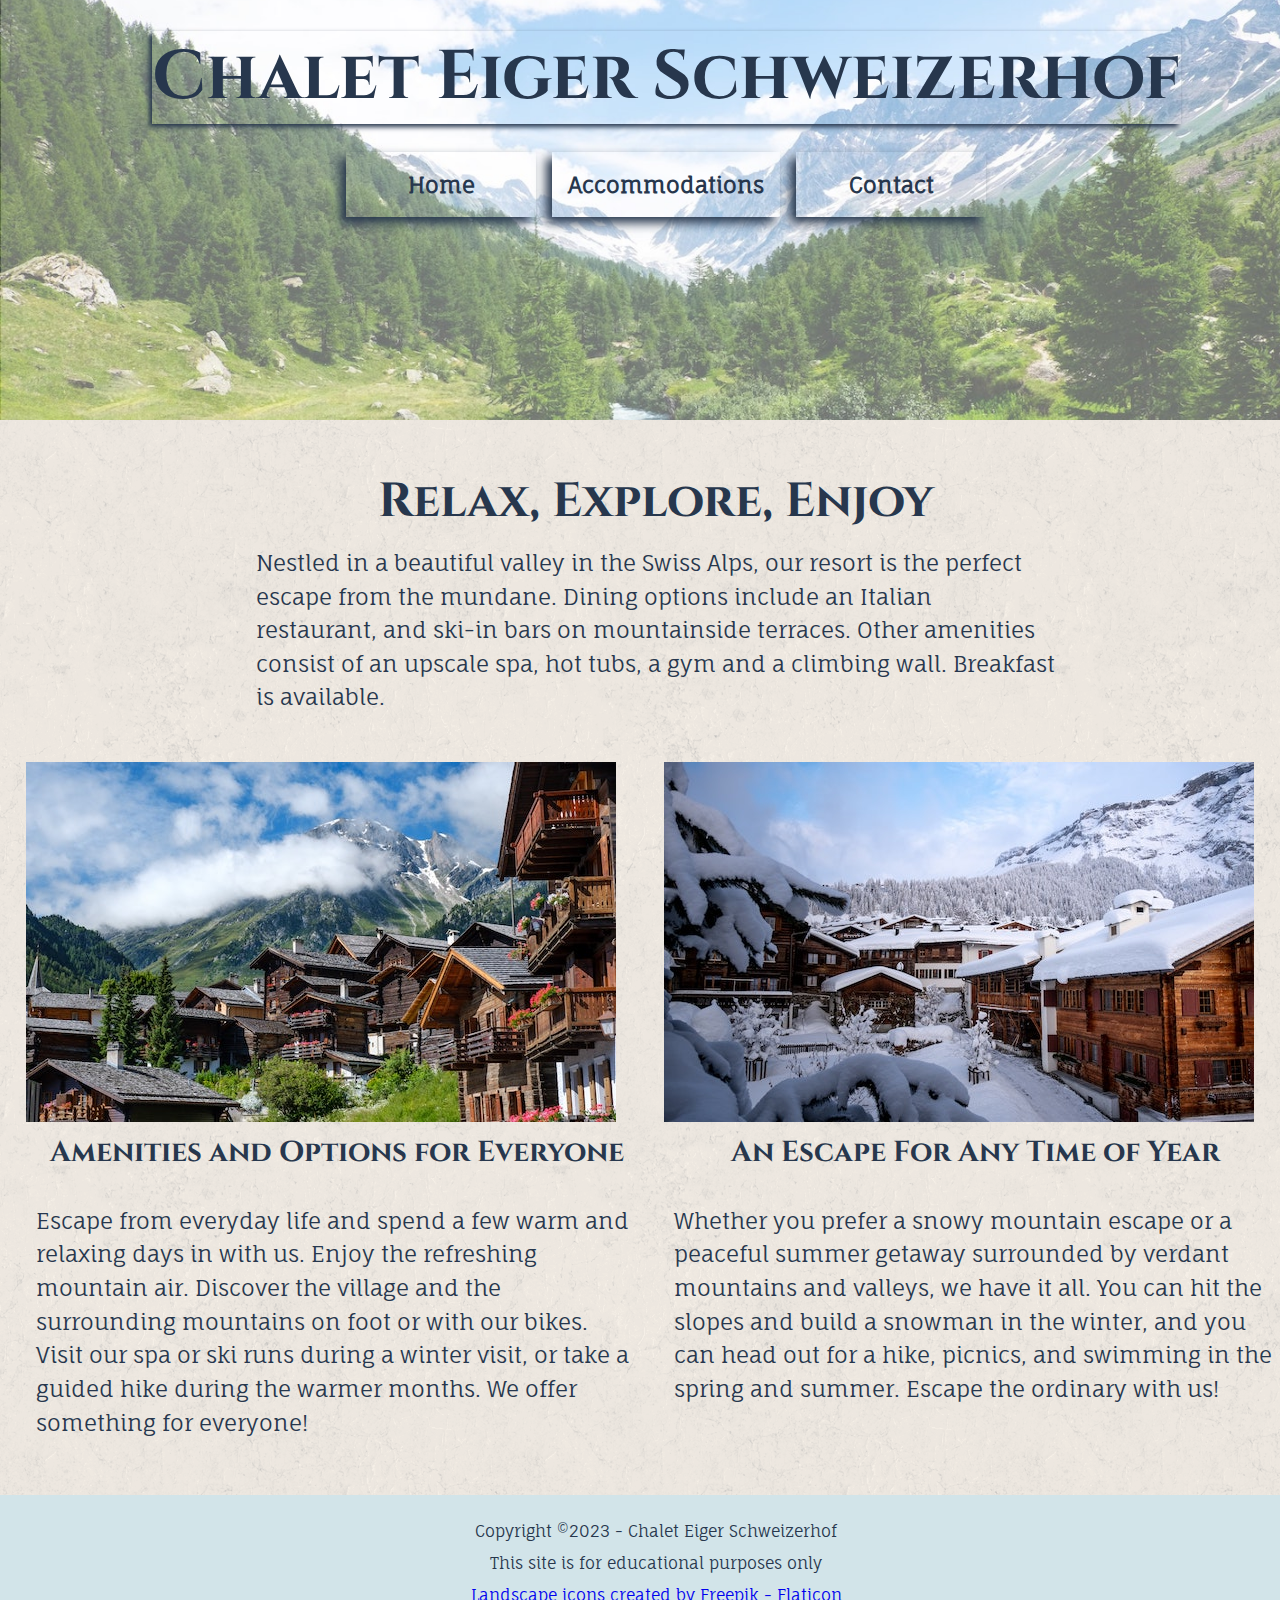
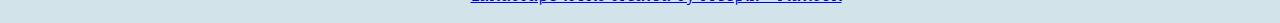
<file: final-GIT215-hosted/index.html>
<!DOCTYPE html>
<html lang="en">

<head>
    <meta charset="UTF-8">
    <meta name="viewport" content="width=device-width, initial-scale=1.0">
    <title>Chalet Eiger Schweizerhof</title>
    <meta name="author" content="Jennifer Pelzer">
    <meta name="description" content="Mockup Swiss Vacation Website">
    <!--Favicon-->
    <link rel="shortcut icon" href="images/favicon.ico" type="image/x-icon">
    <link rel="icon" href="images/favicon.ico" type="image/x-icon">

    <!--Google Fonts Links-->
    <link rel="preconnect" href="https://fonts.googleapis.com">
    <link rel="preconnect" href="https://fonts.gstatic.com" crossorigin>
    <link href="https://fonts.googleapis.com/css2?family=Cinzel&family=Fauna+One&display=swap" rel="stylesheet">

    <!--Links to Stylesheet -->
    <link rel="stylesheet" href="styles.css">

</head>

<body>
    <header class="hero-image">
        <div class="hero-text">
            <h1><a href="index.html">Chalet Eiger Schweizerhof</a></h1>
            <nav>
                <ul>
                    <li><a href="#">Home</a></li>
                    <li><a href="index.html">Accommodations</a></li>
                    <li><a href="contact.html">Contact</a></li>
                </ul>
            </nav>
        </div>
    </header>
    <main>
        <section id="intro">
            <h2>Relax, Explore, Enjoy</h2>
            <p> Nestled in a beautiful valley in the Swiss Alps, our resort is the perfect escape from the mundane.
                Dining
                options include an Italian restaurant, and ski-in bars on mountainside terraces. Other amenities consist
                of
                an upscale spa, hot tubs, a gym and a climbing wall. Breakfast is available.</p>
        </section>
        <div class="chalets">
            <section>
                <img src="images/swiss-chalet.jpg"
                    alt="Houses in Swiss alps  in the high mountains on mountainside in summer with flowering red geranium boxes"
                    width="590" height="360">
                <h3>Amenities and Options for Everyone</h3>
                <p> Escape from everyday life and spend a few warm and relaxing days in with us. Enjoy the refreshing
                    mountain air. Discover the village and the surrounding mountains on foot or with our bikes. Visit
                    our
                    spa or ski runs during a winter visit, or take a guided hike during the warmer months. We offer
                    something for everyone!</p>
            </section>

            <section>
                <img src="images/snowy-chalet.jpg"
                    alt="snow covered houses and mountainside with pine trees in valley in Swiss Alps" width="590"
                    height="360">
                <h3>An Escape For Any Time of Year</h3>
                <p> Whether you prefer a snowy mountain escape or a peaceful summer getaway surrounded by verdant
                    mountains
                    and valleys, we have it all. You can hit the slopes and build a snowman in the winter, and you can
                    head
                    out for a hike, picnics, and swimming in the spring and summer. Escape the ordinary with us!</p>
            </section>
        </div>
    </main>
    <footer>
        <p>Copyright ©2023 - Chalet Eiger Schweizerhof</p>
        <p> This site is for educational purposes only</p>
        <a href="https://www.flaticon.com/free-icons/landscape" title="landscape icons">Landscape icons created by
            Freepik - Flaticon</a>
    </footer>
</body>

</html>
</file>
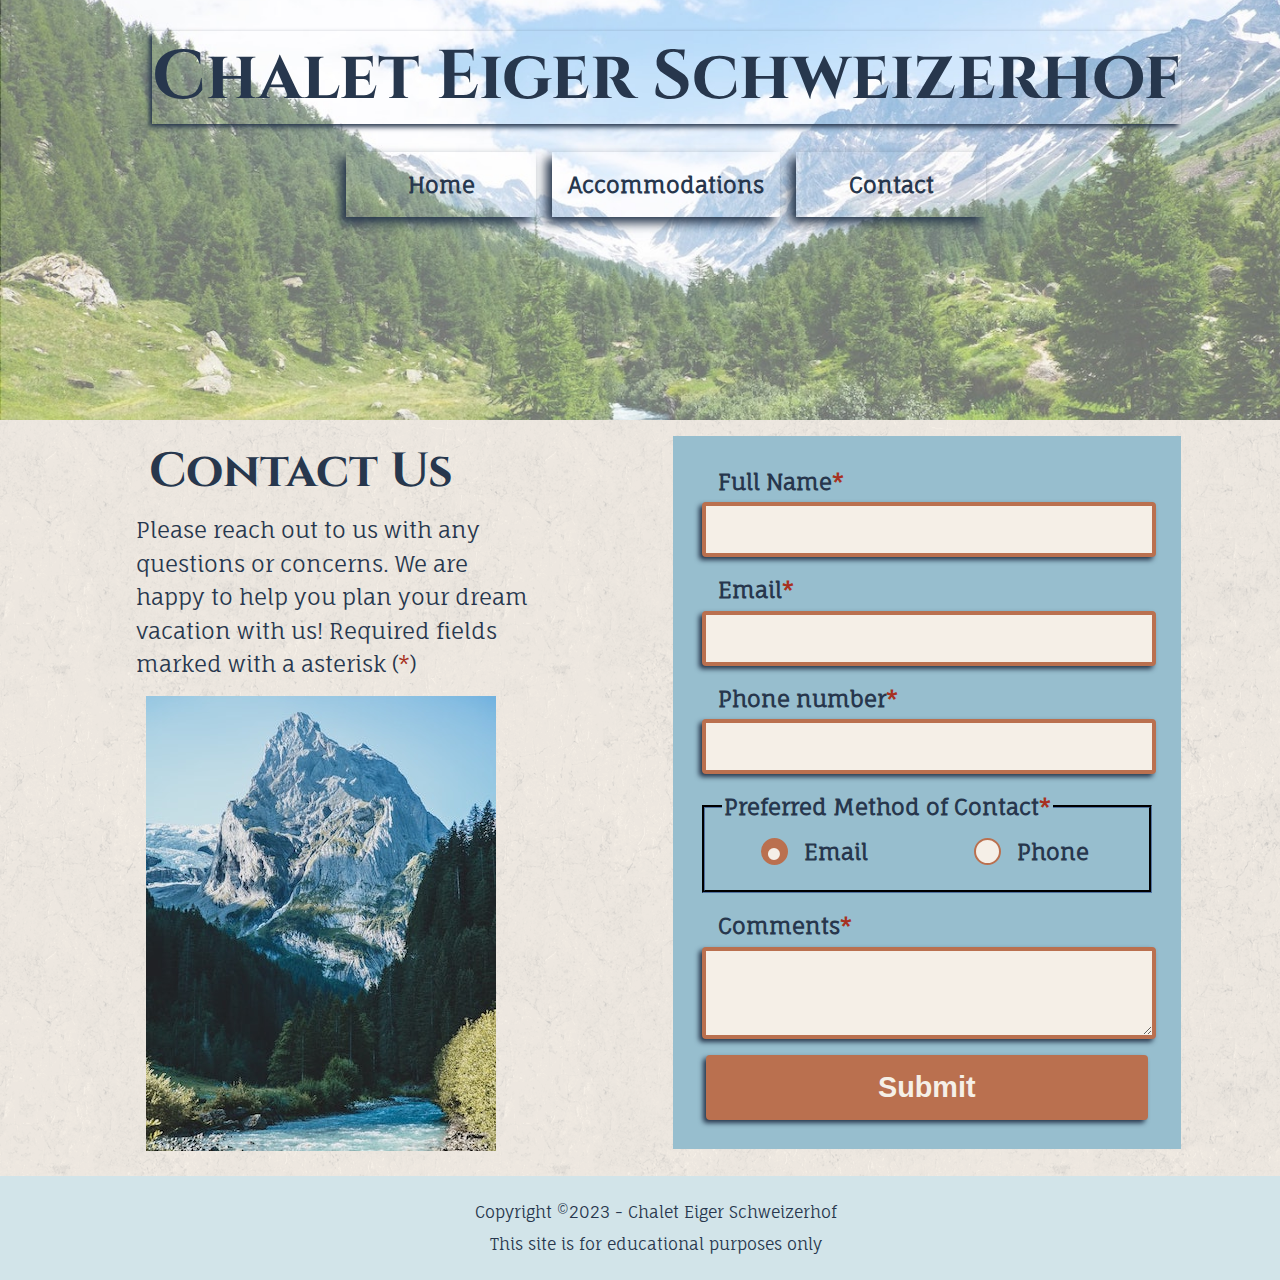
<file: final-GIT215-hosted/contact.html>
<!DOCTYPE html>
<html lang="en">

<head>
    <meta charset="UTF-8">
    <meta name="viewport" content="width=device-width, initial-scale=1.0">
    <title>Chalet Eiger Schweizerhof</title>
    <meta name="author" content="Jennifer Pelzer">
    <meta name="description" content="Mockup Swiss Vacation Website">

    <!--Favicon-->
    <link rel="shortcut icon" href="images/favicon.ico" type="image/x-icon">
    <link rel="icon" href="images/favicon.ico" type="image/x-icon">

    <!--Google Fonts Links-->
    <link rel="preconnect" href="https://fonts.googleapis.com">
    <link rel="preconnect" href="https://fonts.gstatic.com" crossorigin>
    <link href="https://fonts.googleapis.com/css2?family=Cinzel&family=Fauna+One&display=swap" rel="stylesheet">

    <!--Links to Stylesheet -->
    <link rel="stylesheet" href="styles.css">


</head>

<body>
    <header class="hero-image">
        <div class="hero-text">
            <h1><a href="index.html">Chalet Eiger Schweizerhof</a></h1>
            <nav>
                <ul>
                    <li><a href="index.html">Home</a></li>
                    <li><a href="index.html">Accommodations</a></li>
                    <li><a href="#">Contact</a></li>
                </ul>
            </nav>
        </div>
    </header>

    <main>

        <div class="cards">
            <section id="peaks">
                <h2>Contact Us</h2>
                <p> Please reach out to us with any questions or concerns. We are happy to help you plan your dream
                    vacation
                    with us!
                    Required fields marked with a asterisk (<span class="required">*</span>)</p>

                <img src="images/swiss-peak.jpg"
                    alt="high mountain with snow cover peak in summer rising above a mountain stream and pine tree forest"
                    width="350" height="455">
            </section>

            <div>
                <form action="https://wp.zybooks.com/form-viewer.php" method="POST" target="_blank">

                    <label for="my-name">Full Name<span class="required">*</span></label>
                    <input type="text" name="my-name" id="my-name" required>

                    <label for="my-email">Email<span class="required">*</span></label>
                    <input type="email" name="my-email" id="my-email" required>

                    <label for="my-phone">Phone number<span class="required">*</span></label>
                    <input type="tel" name="my-phone" id="my-phone" required>

                    <fieldset>
                        <legend>Preferred Method of Contact<span class="required">*</span></legend>
                        <input type="radio" name="contact-pref" id="pref-email" checked>
                        <label for="pref-email">Email</label>
                        <input type="radio" name="contact-pref" id="pref-phone">
                        <label for="pref-phone">Phone</label>
                    </fieldset>

                    <label for="my-comments">Comments<span class="required">*</span></label>
                    <textarea name="my-comments" id="my-comments"></textarea>

                    <input type="submit" name="my-submit" id="my-submit" value="Submit">
                </form>
            </div>
        </div>

    </main>
    <footer>
        <p>Copyright ©2023 - Chalet Eiger Schweizerhof</p>
        <p> This site is for educational purposes only</p>
    </footer>
</body>

</html>
</file>
<file: final-GIT215-hosted/styles.css>
/* OBFUSCATED BY CSSOBFUSCATOR.COM at 2023/10/06 13:25:34 */
body,html{margin-left:0;}body,html{margin-bottom:0;}[class~=chalets] h3{grid-column:1/-1;}html,body{margin-right:0;}:root{--white:#f5efe7;}body,html{margin-top:0;}html,body{padding-left:0;}body,html{padding-bottom:0;}body,html{padding-right:0;}html,body{padding-top:0;}html{border-left-width:0;}html{border-bottom-width:0;}:root{--tan:#ba704f;}html{border-right-width:0;}html{border-top-width:0;}html{border-left-style:none;}html{border-bottom-style:none;}html{border-right-style:none;}html{border-top-style:none;}html{border-left-color:currentColor;}html{border-bottom-color:currentColor;}html{border-right-color:currentColor;}html{border-top-color:currentColor;}[class~=chalets] h3{text-align:center;}html{border-image:none;}html{font-size:100%;}#intro{width:8.333333333in;}html{font:inherit;}html,body{vertical-align:baseline;}body{border-left-width:0;}body{border-bottom-width:0;}body{border-right-width:0;}body{border-top-width:0;}body{border-left-style:none;}body{border-bottom-style:none;}body{border-right-style:none;}[class~=chalets] p{align-items:center;}body{border-top-style:none;}body{border-left-color:currentColor;}input[type=radio]+label::before{content:" ";}body{border-bottom-color:currentColor;}body{border-right-color:currentColor;}body{border-top-color:currentColor;}body{border-image:none;}body{font-size:100%;}body{font:inherit;}div,span{margin-left:0;}:root{--gray-blue:#97bece;}div,span{margin-bottom:0;}span,div{margin-right:0;}div,span{margin-top:0;}span,div{padding-left:0;}span,div{padding-bottom:0;}div,span{padding-right:0;}div,span{padding-top:0;}div{border-left-width:0;}div{border-bottom-width:0;}div{border-right-width:0;}div{border-top-width:0;}div{border-left-style:none;}div{border-bottom-style:none;}div{border-right-style:none;}div{border-top-style:none;}div{border-left-color:currentColor;}div{border-bottom-color:currentColor;}div{border-right-color:currentColor;}div{border-top-color:currentColor;}div{border-image:none;}div{font-size:100%;}div{font:inherit;}div,span{vertical-align:baseline;}[class~=chalets] p{padding-left:.625pc;}span{border-left-width:0;}span{border-bottom-width:0;}span{border-right-width:0;}blockquote:before{content:"";}span{border-top-width:0;}span{border-left-style:none;}[class~=chalets] p{padding-bottom:.625pc;}[class~=chalets] p{padding-right:.625pc;}span{border-bottom-style:none;}span{border-right-style:none;}span{border-top-style:none;}span{border-left-color:currentColor;}span{border-bottom-color:currentColor;}span{border-right-color:currentColor;}span{border-top-color:currentColor;}span{border-image:none;}span{font-size:100%;}span{font:inherit;}object,applet{margin-left:0;}applet,object{margin-bottom:0;}object,applet{margin-right:0;}applet,object{margin-top:0;}object,applet{padding-left:0;}object,applet{padding-bottom:0;}:root{--green:#698625;}applet,object{padding-right:0;}object,applet{padding-top:0;}applet{border-left-width:0;}applet{border-bottom-width:0;}applet{border-right-width:0;}applet{border-top-width:0;}applet{border-left-style:none;}applet{border-bottom-style:none;}applet{border-right-style:none;}applet{border-top-style:none;}applet{border-left-color:currentColor;}applet{border-bottom-color:currentColor;}applet{border-right-color:currentColor;}applet{border-top-color:currentColor;}applet{border-image:none;}applet{font-size:100%;}applet{font:inherit;}object,applet{vertical-align:baseline;}blockquote:before{content:none;}[class~=chalets] p{padding-top:.625pc;}object{border-left-width:0;}object{border-bottom-width:0;}object{border-right-width:0;}object{border-top-width:0;}object{border-left-style:none;}[class~=chalets] p{margin-left:auto;}object{border-bottom-style:none;}#intro h2{text-align:center;}object{border-right-style:none;}object{border-top-style:none;}object{border-left-color:currentColor;}object{border-bottom-color:currentColor;}#peaks p{width:300pt;}object{border-right-color:currentColor;}object{border-top-color:currentColor;}object{border-image:none;}object{font-size:100%;}object{font:inherit;}:root{--blue:#d2e4e9;}h1,iframe{margin-left:0;}#peaks p{padding-left:.3125pc;}iframe,h1{margin-bottom:0;}h1,iframe{margin-right:0;}blockquote:after{content:"";}h1,iframe{margin-top:0;}iframe,h1{padding-left:0;}iframe,h1{padding-bottom:0;}h1,iframe{padding-right:0;}h1,iframe{padding-top:0;}iframe{border-left-width:0;}iframe{border-bottom-width:0;}iframe{border-right-width:0;}iframe{border-top-width:0;}iframe{border-left-style:none;}iframe{border-bottom-style:none;}iframe{border-right-style:none;}iframe{border-top-style:none;}blockquote:after{content:none;}iframe{border-left-color:currentColor;}iframe{border-bottom-color:currentColor;}iframe{border-right-color:currentColor;}iframe{border-top-color:currentColor;}iframe{border-image:none;}iframe{font-size:100%;}iframe{font:inherit;}h1,iframe{vertical-align:baseline;}q:before{content:"";}[class~=chalets] p{margin-bottom:15pt;}h1{border-left-width:0;}h1{border-bottom-width:0;}h1{border-right-width:0;}h1{border-top-width:0;}h1{border-left-style:none;}h1{border-bottom-style:none;}h1{border-right-style:none;}h1{border-top-style:none;}h1{border-left-color:currentColor;}h1{border-bottom-color:currentColor;}h1{border-right-color:currentColor;}h1{border-top-color:currentColor;}h1{border-image:none;}h1{font-size:100%;}h1{font:inherit;}h3,h2{margin-left:0;}h4,h3,h2,#intro{margin-bottom:0;}h2,h3{margin-right:0;}h2,h3{margin-top:0;}[class~=chalets] p{margin-right:auto;}h3,h2{padding-left:0;}h2,h3{padding-bottom:0;}h3,h2{padding-right:0;}h2,h3{padding-top:0;}h2{border-left-width:0;}h2{border-bottom-width:0;}h2{border-right-width:0;}h2{border-top-width:0;}h2{border-left-style:none;}#intro{margin-left:auto;}h2{border-bottom-style:none;}h2{border-right-style:none;}h2{border-top-style:none;}h2{border-left-color:currentColor;}h2{border-bottom-color:currentColor;}h2{border-right-color:currentColor;}h2{border-top-color:currentColor;}h2{border-image:none;}h2{font-size:100%;}input[type=radio]+label::before{font-size:2.75em;}h2{font:inherit;}h3,h2{vertical-align:baseline;}:root{--dk-navy:#27374d;}h3{border-left-width:0;}h3{border-bottom-width:0;}h3{border-right-width:0;}h3{border-top-width:0;}h3{border-left-style:none;}h3{border-bottom-style:none;}h3{border-right-style:none;}h3{border-top-style:none;}h3{border-left-color:currentColor;}h3{border-bottom-color:currentColor;}h3{border-right-color:currentColor;}h3{border-top-color:currentColor;}h3{border-image:none;}h3{font-size:100%;}h3{font:inherit;}h5,h4{margin-left:0;}h4,h5{margin-right:0;}h5,h4{margin-top:0;}h5,h4{padding-left:0;}h4,h5{padding-bottom:0;}h4,h5{padding-right:0;}h5,h4{padding-top:0;}h4{border-left-width:0;}h4{border-bottom-width:0;}h4{border-right-width:0;}h4{border-top-width:0;}h4{border-left-style:none;}#intro{margin-right:auto;}input[type=radio]:checked+label::before{content:"•";}h4{border-bottom-style:none;}h4{border-right-style:none;}h4{border-top-style:none;}h4{border-left-color:currentColor;}h4{border-bottom-color:currentColor;}h4{border-right-color:currentColor;}h4{border-top-color:currentColor;}input[type=radio]+label::before{line-height:.3;}[class~=chalets] p{margin-top:15pt;}h4{border-image:none;}h4{font-size:100%;}h4{font:inherit;}h5,h4{vertical-align:baseline;}h5,h6{margin-bottom:0;}[class~=chalets] img{justify-content:center;}:root{--red:#a73121;}#my-submit:focus{outline:2.25pt solid var(--tan);}h5{border-left-width:0;}h5{border-bottom-width:0;}h5{border-right-width:0;}h5{border-top-width:0;}#peaks p{padding-bottom:.3125pc;}h5{border-left-style:none;}h5{border-bottom-style:none;}h5{border-right-style:none;}h5{border-top-style:none;}h5{border-left-color:currentColor;}h5{border-bottom-color:currentColor;}h5{border-right-color:currentColor;}h5{border-top-color:currentColor;}h5{border-image:none;}h5{font-size:100%;}[class~=chalets] img{align-items:center;}h5{font:inherit;}h6,p{margin-left:0;}q:before{content:none;}p,h6{margin-right:0;}blockquote,p,#intro,h6{margin-top:0;}p,h6{padding-left:0;}h6,p{padding-bottom:0;}p,h6{padding-right:0;}p,h6{padding-top:0;}h6{border-left-width:0;}h6{border-bottom-width:0;}h6{border-right-width:0;}h6{border-top-width:0;}h6{border-left-style:none;}h6{border-bottom-style:none;}h6{border-right-style:none;}h6{border-top-style:none;}h6{border-left-color:currentColor;}input[type=radio]+label::before{border-radius:50%;}h6{border-bottom-color:currentColor;}h6{border-right-color:currentColor;}h6{border-top-color:currentColor;}h6{border-image:none;}q:after{content:"";}h6{font-size:100%;}#intro{padding-left:1.875pc;}h6{font:inherit;}h6,p{vertical-align:baseline;}p,blockquote{margin-bottom:0;}input:focus{border-left-color:var(--tan);}p{border-left-width:0;}q:after{content:none;}p{border-bottom-width:0;}p{border-right-width:0;}p{border-top-width:0;}p{border-left-style:none;}p{border-bottom-style:none;}p{border-right-style:none;}p{border-top-style:none;}p{border-left-color:currentColor;}p{border-bottom-color:currentColor;}p{border-right-color:currentColor;}p{border-top-color:currentColor;}p{border-image:none;}p{font-size:100%;}p{font:inherit;}blockquote,pre{margin-left:0;}pre,blockquote{margin-right:0;}blockquote,pre{padding-left:0;}blockquote,pre{padding-bottom:0;}pre,blockquote{padding-right:0;}blockquote,pre{padding-top:0;}blockquote{border-left-width:0;}blockquote{border-bottom-width:0;}input:focus{border-bottom-color:var(--tan);}#intro{padding-bottom:1.875pc;}blockquote{border-right-width:0;}blockquote{border-top-width:0;}blockquote{border-left-style:none;}blockquote{border-bottom-style:none;}blockquote{border-right-style:none;}blockquote{border-top-style:none;}blockquote{border-left-color:currentColor;}blockquote{border-bottom-color:currentColor;}blockquote{border-right-color:currentColor;}blockquote{border-top-color:currentColor;}blockquote{border-image:none;}blockquote{font-size:100%;}:root{--box-shadow-sm:-3px 2.25pt 3.75pt var(--dk-navy);}blockquote{font:inherit;}pre,blockquote{vertical-align:baseline;}pre,a{margin-bottom:0;}pre,a{margin-top:0;}pre{border-left-width:0;}pre{border-bottom-width:0;}pre{border-right-width:0;}pre{border-top-width:0;}pre{border-left-style:none;}pre{border-bottom-style:none;}pre{border-right-style:none;}pre{border-top-style:none;}pre{border-left-color:currentColor;}pre{border-bottom-color:currentColor;}pre{border-right-color:currentColor;}pre{border-top-color:currentColor;}pre{border-image:none;}pre{font-size:100%;}pre{font:inherit;}a,abbr{margin-left:0;}a,abbr{margin-right:0;}a,abbr{padding-left:0;}abbr,a{padding-bottom:0;}abbr,a{padding-right:0;}a,abbr{padding-top:0;}a{border-left-width:0;}a{border-bottom-width:0;}a{border-right-width:0;}a{border-top-width:0;}:root{--box-shadow-lg:-4.5pt .0625in 7.5pt var(--dk-navy);}a{border-left-style:none;}a{border-bottom-style:none;}a{border-right-style:none;}a{border-top-style:none;}a{border-left-color:currentColor;}a{border-bottom-color:currentColor;}#peaks p{padding-right:.3125pc;}a{border-right-color:currentColor;}a{border-top-color:currentColor;}a{border-image:none;}a{font-size:100%;}a{font:inherit;}a,abbr{vertical-align:baseline;}acronym,abbr{margin-bottom:0;}acronym,abbr{margin-top:0;}abbr{border-left-width:0;}abbr{border-bottom-width:0;}abbr{border-right-width:0;}abbr{border-top-width:0;}abbr{border-left-style:none;}abbr{border-bottom-style:none;}input:focus{border-right-color:var(--tan);}abbr{border-right-style:none;}abbr{border-top-style:none;}h1 a{text-decoration:none;}abbr{border-left-color:currentColor;}abbr{border-bottom-color:currentColor;}abbr{border-right-color:currentColor;}abbr{border-top-color:currentColor;}input[type=radio]:focus{outline:none;}abbr{border-image:none;}abbr{font-size:100%;}abbr{font:inherit;}input:focus{border-top-color:var(--tan);}acronym,address{margin-left:0;}address,acronym{margin-right:0;}address,acronym{padding-left:0;}acronym,address{padding-bottom:0;}address,acronym{padding-right:0;}acronym,address{padding-top:0;}acronym{border-left-width:0;}acronym{border-bottom-width:0;}acronym{border-right-width:0;}acronym{border-top-width:0;}acronym{border-left-style:none;}acronym{border-bottom-style:none;}acronym{border-right-style:none;}input:focus{outline:.1875pc solid var(--tan);}acronym{border-top-style:none;}acronym{border-left-color:currentColor;}acronym{border-bottom-color:currentColor;}acronym{border-right-color:currentColor;}acronym{border-top-color:currentColor;}acronym{border-image:none;}acronym{font-size:100%;}acronym{font:inherit;}address,acronym{vertical-align:baseline;}h1 a{font-size:4.3rem;}address,big{margin-bottom:0;}input:focus{box-shadow:var(--box-shadow-sm);}big,address{margin-top:0;}h1 a:hover{box-shadow:var(--box-shadow-lg);}address{border-left-width:0;}address{border-bottom-width:0;}address{border-right-width:0;}#peaks p{padding-top:.3125pc;}address{border-top-width:0;}address{border-left-style:none;}address{border-bottom-style:none;}address{border-right-style:none;}address{border-top-style:none;}address{border-left-color:currentColor;}address{border-bottom-color:currentColor;}address{border-right-color:currentColor;}#intro{padding-right:1.875pc;}address{border-top-color:currentColor;}input[type=radio]:checked+label::before{color:var(--white);}address{border-image:none;}address{font-size:100%;}address{font:inherit;}big,cite{margin-left:0;}big,cite{margin-right:0;}big,cite{padding-left:0;}cite,big{padding-bottom:0;}big,cite{padding-right:0;}cite,big{padding-top:0;}big{border-left-width:0;}big{border-bottom-width:0;}big{border-right-width:0;}big{border-top-width:0;}big{border-left-style:none;}big{border-bottom-style:none;}big{border-right-style:none;}big{border-top-style:none;}big{border-left-color:currentColor;}big{border-bottom-color:currentColor;}big{border-right-color:currentColor;}big{border-top-color:currentColor;}big{border-image:none;}big{font-size:100%;}big{font:inherit;}cite,big{vertical-align:baseline;}code,cite{margin-bottom:0;}code,cite{margin-top:0;}cite{border-left-width:0;}cite{border-bottom-width:0;}cite{border-right-width:0;}cite{border-top-width:0;}h1 a{font-family:var(--heading-fonts);}cite{border-left-style:none;}cite{border-bottom-style:none;}cite{border-right-style:none;}cite{border-top-style:none;}cite{border-left-color:currentColor;}cite{border-bottom-color:currentColor;}cite{border-right-color:currentColor;}cite{border-top-color:currentColor;}cite{border-image:none;}cite{font-size:100%;}:root{--body-fonts:"Fauna One",sans-serif,serif;}cite{font:inherit;}code,del{margin-left:0;}code,del{margin-right:0;}code,del{padding-left:0;}del,code{padding-bottom:0;}del,code{padding-right:0;}code,del{padding-top:0;}code{border-left-width:0;}code{border-bottom-width:0;}code{border-right-width:0;}code{border-top-width:0;}input:focus-visible{border-left-color:var(--tan);}code{border-left-style:none;}code{border-bottom-style:none;}code{border-right-style:none;}code{border-top-style:none;}code{border-left-color:currentColor;}h1 a{font-weight:bold;}code{border-bottom-color:currentColor;}code{border-right-color:currentColor;}code{border-top-color:currentColor;}code{border-image:none;}code{font-size:100%;}code{font:inherit;}code,del{vertical-align:baseline;}input:focus-visible{border-bottom-color:var(--tan);}dfn,del{margin-bottom:0;}del,dfn{margin-top:0;}:root{--heading-fonts:Cinzel,sans-serif,serif;}input:focus-visible{border-right-color:var(--tan);}del{border-left-width:0;}del{border-bottom-width:0;}del{border-right-width:0;}del{border-top-width:0;}del{border-left-style:none;}del{border-bottom-style:none;}del{border-right-style:none;}del{border-top-style:none;}del{border-left-color:currentColor;}nav a:hover{background-color:var(--tan);}del{border-bottom-color:currentColor;}del{border-right-color:currentColor;}del{border-top-color:currentColor;}del{border-image:none;}del{font-size:100%;}del{font:inherit;}dfn,em{margin-left:0;}em,dfn{margin-right:0;}em,dfn{padding-left:0;}dfn,em{padding-bottom:0;}input:focus-visible{border-top-color:var(--tan);}em,dfn{padding-right:0;}input[type=radio]+label::before{display:inline-block;}em,dfn{padding-top:0;}dfn{border-left-width:0;}dfn{border-bottom-width:0;}dfn{border-right-width:0;}dfn{border-top-width:0;}input:focus-visible{outline:.1875pc solid var(--tan);}dfn{border-left-style:none;}dfn{border-bottom-style:none;}dfn{border-right-style:none;}dfn{border-top-style:none;}input:focus-visible{box-shadow:var(--box-shadow-sm);}dfn{border-left-color:currentColor;}dfn{border-bottom-color:currentColor;}input[type=radio]+label::before{height:21px;}dfn{border-right-color:currentColor;}dfn{border-top-color:currentColor;}dfn{border-image:none;}dfn{font-size:100%;}h1 a{color:var(--dk-navy);}dfn{font:inherit;}dfn,em{vertical-align:baseline;}em,img{margin-bottom:0;}h1 a{margin-left:auto;}kbd,ins,em,img{margin-top:0;}em{border-left-width:0;}em{border-bottom-width:0;}em{border-right-width:0;}em{border-top-width:0;}em{border-left-style:none;}em{border-bottom-style:none;}em{border-right-style:none;}em{border-top-style:none;}em{border-left-color:currentColor;}em{border-bottom-color:currentColor;}#intro{padding-top:1.875pc;}em{border-right-color:currentColor;}em{border-top-color:currentColor;}em{border-image:none;}em{font-size:100%;}em{font:inherit;}img,ins{margin-left:0;}img,ins{margin-right:0;}img,ins{padding-left:0;}img,ins{padding-bottom:0;}ins,img{padding-right:0;}ins,img{padding-top:0;}img{border-left-width:0;}img{border-bottom-width:0;}img{border-right-width:0;}img{border-top-width:0;}img{border-left-style:none;}img{border-bottom-style:none;}img{border-right-style:none;}img{border-top-style:none;}img{border-left-color:currentColor;}img{border-bottom-color:currentColor;}img{border-right-color:currentColor;}img{border-top-color:currentColor;}img{border-image:none;}img{font-size:100%;}img{font:inherit;}ins,img{vertical-align:baseline;}q,kbd,ins,h1 a{margin-bottom:0;}ins{border-left-width:0;}ins{border-bottom-width:0;}ins{border-right-width:0;}ins{border-top-width:0;}ins{border-left-style:none;}ins{border-bottom-style:none;}#peaks p{margin-left:auto;}ins{border-right-style:none;}ins{border-top-style:none;}input[type=radio]+label::before{width:22px;}ins{border-left-color:currentColor;}ins{border-bottom-color:currentColor;}ins{border-right-color:currentColor;}ins{border-top-color:currentColor;}ins{border-image:none;}ins{font-size:100%;}ins{font:inherit;}kbd,q{margin-left:0;}kbd,q{margin-right:0;}q,kbd{padding-left:0;}kbd,q{padding-bottom:0;}q,kbd{padding-right:0;}kbd,q{padding-top:0;}kbd{border-left-width:0;}kbd{border-bottom-width:0;}kbd{border-right-width:0;}kbd{border-top-width:0;}kbd{border-left-style:none;}kbd{border-bottom-style:none;}kbd{border-right-style:none;}kbd{border-top-style:none;}kbd{border-left-color:currentColor;}kbd{border-bottom-color:currentColor;}kbd{border-right-color:currentColor;}kbd{border-top-color:currentColor;}kbd{border-image:none;}kbd{font-size:100%;}kbd{font:inherit;}q,kbd{vertical-align:baseline;}s,q,h1 a,samp{margin-top:0;}s,#peaks p{margin-bottom:0;}h1 a,#peaks p{margin-right:auto;}q{border-left-width:0;}q{border-bottom-width:0;}q{border-right-width:0;}q{border-top-width:0;}q{border-left-style:none;}q{border-bottom-style:none;}q{border-right-style:none;}q{border-top-style:none;}q{border-left-color:currentColor;}q{border-bottom-color:currentColor;}q{border-right-color:currentColor;}q{border-top-color:currentColor;}q{border-image:none;}[class~=hero-image]{background-image:url("images/swiss-valley.jpg");}q{font-size:100%;}input[type=radio]+label::before{text-align:center;}q{font:inherit;}samp,s{margin-left:0;}samp,s{margin-right:0;}#my-submit{padding-left:6pt;}samp,s{padding-left:0;}samp,s{padding-bottom:0;}s,samp{padding-right:0;}samp,s{padding-top:0;}s{border-left-width:0;}#my-submit{padding-bottom:1rem;}s{border-bottom-width:0;}s{border-right-width:0;}s{border-top-width:0;}textarea:focus{border-left-color:var(--tan);}s{border-left-style:none;}s{border-bottom-style:none;}s{border-right-style:none;}s{border-top-style:none;}s{border-left-color:currentColor;}s{border-bottom-color:currentColor;}s{border-right-color:currentColor;}textarea:focus{border-bottom-color:var(--tan);}s{border-top-color:currentColor;}s{border-image:none;}s{font-size:100%;}s{font:inherit;}s,samp{vertical-align:baseline;}small,samp{margin-bottom:0;}samp{border-left-width:0;}samp{border-bottom-width:0;}samp{border-right-width:0;}samp{border-top-width:0;}textarea:focus{border-right-color:var(--tan);}samp{border-left-style:none;}samp{border-bottom-style:none;}textarea:focus{border-top-color:var(--tan);}textarea:focus,h1 a{box-shadow:var(--box-shadow-sm);}samp{border-right-style:none;}samp{border-top-style:none;}samp{border-left-color:currentColor;}samp{border-bottom-color:currentColor;}samp{border-right-color:currentColor;}samp{border-top-color:currentColor;}samp{border-image:none;}samp{font-size:100%;}samp{font:inherit;}small,strike{margin-left:0;}small,strike{margin-right:0;}small,strike{margin-top:0;}strike,small{padding-left:0;}strike,small{padding-bottom:0;}strike,small{padding-right:0;}small,strike{padding-top:0;}small{border-left-width:0;}small{border-bottom-width:0;}small{border-right-width:0;}small{border-top-width:0;}small{border-left-style:none;}small{border-bottom-style:none;}small{border-right-style:none;}small{border-top-style:none;}small{border-left-color:currentColor;}small{border-bottom-color:currentColor;}small{border-right-color:currentColor;}small{border-top-color:currentColor;}small{border-image:none;}nav ul{list-style-type:none;}small{font-size:100%;}textarea:focus{outline:.1875pc solid var(--tan);}small{font:inherit;}small,strike{vertical-align:baseline;}strong,strike{margin-bottom:0;}strike{border-left-width:0;}strike{border-bottom-width:0;}strike{border-right-width:0;}strike{border-top-width:0;}strike{border-left-style:none;}strike{border-bottom-style:none;}strike{border-right-style:none;}strike{border-top-style:none;}strike{border-left-color:currentColor;}strike{border-bottom-color:currentColor;}strike{border-right-color:currentColor;}strike{border-top-color:currentColor;}strike{border-image:none;}strike{font-size:100%;}strike{font:inherit;}strong,sub{margin-left:0;}sub,strong{margin-right:0;}sub,strong{margin-top:0;}strong,sub{padding-left:0;}sub,strong{padding-bottom:0;}sub,strong{padding-right:0;}sub,strong{padding-top:0;}strong{border-left-width:0;}strong{border-bottom-width:0;}strong{border-right-width:0;}nav ul{display:grid;}strong{border-top-width:0;}strong{border-left-style:none;}strong{border-bottom-style:none;}strong{border-right-style:none;}strong{border-top-style:none;}strong{border-left-color:currentColor;}strong{border-bottom-color:currentColor;}strong{border-right-color:currentColor;}strong{border-top-color:currentColor;}strong{border-image:none;}strong{font-size:100%;}strong{font:inherit;}textarea:focus-visible{border-left-color:var(--tan);}sub,strong{vertical-align:baseline;}sup,sub{margin-bottom:0;}sub{border-left-width:0;}sub{border-bottom-width:0;}sub{border-right-width:0;}sub{border-top-width:0;}sub{border-left-style:none;}sub{border-bottom-style:none;}sub{border-right-style:none;}sub{border-top-style:none;}sub{border-left-color:currentColor;}sub{border-bottom-color:currentColor;}sub{border-right-color:currentColor;}sub{border-top-color:currentColor;}sub{border-image:none;}sub{font-size:100%;}sub{font:inherit;}textarea:focus-visible{border-bottom-color:var(--tan);}#my-submit{padding-right:6pt;}tt,sup{margin-left:0;}tt,sup{margin-right:0;}sup,var,#peaks p,tt{margin-top:0;}sup,tt{padding-left:0;}sup,tt{padding-bottom:0;}tt,sup{padding-right:0;}tt,sup{padding-top:0;}sup{border-left-width:0;}sup{border-bottom-width:0;}input[type=radio]+label::before{margin-right:.166666667in;}nav a:hover{color:var(--dk-navy);}textarea:focus-visible{border-right-color:var(--tan);}sup{border-right-width:0;}sup{border-top-width:0;}sup{border-left-style:none;}sup{border-bottom-style:none;}sup{border-right-style:none;}input[type=radio]+label::before{border-left-width:.020833333in;}sup{border-top-style:none;}sup{border-left-color:currentColor;}sup{border-bottom-color:currentColor;}sup{border-right-color:currentColor;}textarea:focus-visible{border-top-color:var(--tan);}sup{border-top-color:currentColor;}sup{border-image:none;}sup{font-size:100%;}sup{font:inherit;}sup,tt{vertical-align:baseline;}tt,var{margin-bottom:0;}[class~=hero-image]{height:4.166666667in;}tt{border-left-width:0;}tt{border-bottom-width:0;}tt{border-right-width:0;}tt{border-top-width:0;}tt{border-left-style:none;}tt{border-bottom-style:none;}tt{border-right-style:none;}tt{border-top-style:none;}[class~=hero-image]{width:100%;}tt{border-left-color:currentColor;}nav ul{grid-template-columns:1fr 1fr 1fr;}tt{border-bottom-color:currentColor;}tt{border-right-color:currentColor;}tt{border-top-color:currentColor;}tt{border-image:none;}#my-submit{padding-top:1rem;}tt{font-size:100%;}tt{font:inherit;}textarea:focus-visible{outline:.1875pc solid var(--tan);}b,var{margin-left:0;}var,b{margin-right:0;}b,var{padding-left:0;}b,var{padding-bottom:0;}var,b{padding-right:0;}var,b{padding-top:0;}var{border-left-width:0;}var{border-bottom-width:0;}var{border-right-width:0;}var{border-top-width:0;}var{border-left-style:none;}var{border-bottom-style:none;}var{border-right-style:none;}var{border-top-style:none;}var{border-left-color:currentColor;}var{border-bottom-color:currentColor;}var{border-right-color:currentColor;}var{border-top-color:currentColor;}var{border-image:none;}var{font-size:100%;}var{font:inherit;}b,var{vertical-align:baseline;}b,u{margin-bottom:0;}textarea:focus-visible{box-shadow:var(--box-shadow-sm);}b,u{margin-top:0;}b{border-left-width:0;}b{border-bottom-width:0;}nav ul{gap:1rem;}b{border-right-width:0;}b{border-top-width:0;}[class~=hero-image]{padding-left:.625pc;}b{border-left-style:none;}b{border-bottom-style:none;}b{border-right-style:none;}b{border-top-style:none;}b{border-left-color:currentColor;}b{border-bottom-color:currentColor;}b{border-right-color:currentColor;}b{border-top-color:currentColor;}b{border-image:none;}b{font-size:100%;}b{font:inherit;}nav ul,i,u,input[type=radio]{margin-left:0;}i,u{margin-right:0;}i,u{padding-left:0;}u,i{padding-bottom:0;}input[type=radio]{appearance:none;}i,u{padding-right:0;}i,u{padding-top:0;}u{border-left-width:0;}u{border-bottom-width:0;}u{border-right-width:0;}u{border-top-width:0;}u{border-left-style:none;}u{border-bottom-style:none;}u{border-right-style:none;}u{border-top-style:none;}u{border-left-color:currentColor;}u{border-bottom-color:currentColor;}u{border-right-color:currentColor;}u{border-top-color:currentColor;}#peaks img{margin-left:11.25pt;}u{border-image:none;}u{font-size:100%;}u{font:inherit;}i,u{vertical-align:baseline;}dl,center,i,input[type=radio]{margin-bottom:0;}i,center{margin-top:0;}i{border-left-width:0;}i{border-bottom-width:0;}i{border-right-width:0;}i{border-top-width:0;}i{border-left-style:none;}i{border-bottom-style:none;}i{border-right-style:none;}i{border-top-style:none;}i{border-left-color:currentColor;}i{border-bottom-color:currentColor;}i{border-right-color:currentColor;}i{border-top-color:currentColor;}i{border-image:none;}i{font-size:100%;}i{font:inherit;}center,dl{margin-left:0;}dl,dt,input[type=radio],center{margin-right:0;}center,dl{padding-left:0;}center,dl{padding-bottom:0;}center,dl{padding-right:0;}center,dl{padding-top:0;}center{border-left-width:0;}center{border-bottom-width:0;}center{border-right-width:0;}center{border-top-width:0;}center{border-left-style:none;}center{border-bottom-style:none;}center{border-right-style:none;}center{border-top-style:none;}center{border-left-color:currentColor;}center{border-bottom-color:currentColor;}center{border-right-color:currentColor;}center{border-top-color:currentColor;}center{border-image:none;}center{font-size:100%;}center{font:inherit;}dl,center{vertical-align:baseline;}dd,input[type=radio],dt,dl{margin-top:0;}dl{border-left-width:0;}dl{border-bottom-width:0;}dl{border-right-width:0;}dl{border-top-width:0;}dl{border-left-style:none;}dl{border-bottom-style:none;}dl{border-right-style:none;}dl{border-top-style:none;}dl{border-left-color:currentColor;}dl{border-bottom-color:currentColor;}dl{border-right-color:currentColor;}dl{border-top-color:currentColor;}dl{border-image:none;}nav a:hover{box-shadow:var(--box-shadow-sm);}dl{font-size:100%;}dl{font:inherit;}dd,dt{margin-left:0;}dd,dt{margin-bottom:0;}dt,ol,dd,input[type=radio]{padding-left:0;}input[type=radio],dd,ol,dt{padding-bottom:0;}dd,dt{padding-right:0;}dd,dt{padding-top:0;}dt{border-left-width:0;}dt{border-bottom-width:0;}#my-submit{margin-left:auto;}dt{border-right-width:0;}dt{border-top-width:0;}dt{border-left-style:none;}dt{border-bottom-style:none;}dt{border-right-style:none;}dt{border-top-style:none;}nav ul{margin-bottom:1em;}dt{border-left-color:currentColor;}dt{border-bottom-color:currentColor;}dt{border-right-color:currentColor;}dt{border-top-color:currentColor;}[class~=hero-image]{padding-bottom:.625pc;}dt{border-image:none;}dt{font-size:100%;}dt{font:inherit;}dd,dt{vertical-align:baseline;}ol,dd{margin-right:0;}dd{border-left-width:0;}dd{border-bottom-width:0;}dd{border-right-width:0;}dd{border-top-width:0;}dd{border-left-style:none;}dd{border-bottom-style:none;}dd{border-right-style:none;}dd{border-top-style:none;}dd{border-left-color:currentColor;}dd{border-bottom-color:currentColor;}dd{border-right-color:currentColor;}dd{border-top-color:currentColor;}dd{border-image:none;}dd{font-size:100%;}dd{font:inherit;}ol,ul{margin-left:0;}ul,li,#my-submit,ol{margin-bottom:0;}ul,ol{margin-top:0;}ul,input[type=radio],li,ol{padding-right:0;}input[type=radio],li,ul,ol{padding-top:0;}ol{border-left-width:0;}ol{border-bottom-width:0;}ol{border-right-width:0;}ol{border-top-width:0;}ol{border-left-style:none;}ol{border-bottom-style:none;}input[type=radio]+label::before{border-bottom-width:.020833333in;}ol{border-right-style:none;}ol{border-top-style:none;}ol{border-left-color:currentColor;}ol{border-bottom-color:currentColor;}ol{border-right-color:currentColor;}ol{border-top-color:currentColor;}ol{border-image:none;}ol{font-size:100%;}ol{font:inherit;}input[type=radio]+label::before{border-right-width:.020833333in;}ul,ol{vertical-align:baseline;}input[type=radio]{border-left-width:medium;}[class~=hero-image]{padding-right:.625pc;}ul,nav ul,fieldset,li{margin-right:0;}li,ul{padding-left:0;}ul,li{padding-bottom:0;}input[type=radio]{border-bottom-width:medium;}ul{border-left-width:0;}ul{border-bottom-width:0;}ul{border-right-width:0;}ul{border-top-width:0;}ul{border-left-style:none;}ul{border-bottom-style:none;}ul{border-right-style:none;}ul{border-top-style:none;}ul{border-left-color:currentColor;}input[type=radio]{border-right-width:medium;}ul{border-bottom-color:currentColor;}ul{border-right-color:currentColor;}ul{border-top-color:currentColor;}ul{border-image:none;}ul{font-size:100%;}ul{font:inherit;}li,fieldset{margin-left:0;}li,fieldset{margin-top:0;}nav ul{margin-top:1em;}input[type=radio]+label::before{border-top-width:.020833333in;}li{border-left-width:0;}li{border-bottom-width:0;}li{border-right-width:0;}li{border-top-width:0;}input[type=radio]{border-top-width:medium;}input[type=radio],li{border-left-style:none;}input[type=radio],li{border-bottom-style:none;}li,input[type=radio]{border-right-style:none;}input[type=radio],li{border-top-style:none;}li{border-left-color:currentColor;}li{border-bottom-color:currentColor;}li{border-right-color:currentColor;}li{border-top-color:currentColor;}li{border-image:none;}li{font-size:100%;}li{font:inherit;}fieldset,li{vertical-align:baseline;}fieldset,form{margin-bottom:0;}#peaks img{margin-bottom:0in;}form,label,fieldset,nav ul{padding-left:0;}fieldset,form{padding-bottom:0;}form,fieldset{padding-right:0;}form,fieldset{padding-top:0;}fieldset{border-left-width:0;}fieldset{border-bottom-width:0;}fieldset{border-right-width:0;}fieldset{border-top-width:0;}input[type=radio]+label{cursor:pointer;}fieldset{border-left-style:none;}fieldset{border-bottom-style:none;}fieldset{border-right-style:none;}fieldset{border-top-style:none;}fieldset{border-left-color:currentColor;}fieldset{border-bottom-color:currentColor;}fieldset{border-right-color:currentColor;}fieldset{border-top-color:currentColor;}fieldset{border-image:none;}fieldset{font-size:100%;}fieldset{font:inherit;}input[type=radio]:checked+label::before{background:var(--tan);}form,label{margin-left:0;}label,form{margin-right:0;}label,#my-submit,form,legend{margin-top:0;}form{border-left-width:0;}form{border-bottom-width:0;}form{border-right-width:0;}form{border-top-width:0;}form{border-left-style:none;}form{border-bottom-style:none;}form{border-right-style:none;}form{border-top-style:none;}#my-submit{margin-right:auto;}form{border-left-color:currentColor;}form{border-bottom-color:currentColor;}[class~=hero-image]{padding-top:.625pc;}form{border-right-color:currentColor;}form{border-top-color:currentColor;}form{border-image:none;}form{font-size:100%;}form{font:inherit;}form,label{vertical-align:baseline;}legend,label{margin-bottom:0;}table,legend,label,nav ul{padding-bottom:0;}legend,label{padding-right:0;}legend,label{padding-top:0;}label{border-left-width:0;}label{border-bottom-width:0;}label{border-right-width:0;}label{border-top-width:0;}label{border-left-style:none;}label{border-bottom-style:none;}label{border-right-style:none;}label{border-top-style:none;}label,input[type=radio]{border-left-color:currentColor;}input[type=radio],label{border-bottom-color:currentColor;}label,input[type=radio]{border-right-color:currentColor;}label,input[type=radio]{border-top-color:currentColor;}label,input[type=radio]{border-image:none;}label{font-size:100%;}label{font:inherit;}[class~=hero-image]{background-position:center;}legend,table{margin-left:0;}legend,table{margin-right:0;}table,legend{padding-left:0;}legend{border-left-width:0;}legend{border-bottom-width:0;}legend{border-right-width:0;}legend{border-top-width:0;}legend{border-left-style:none;}legend{border-bottom-style:none;}legend{border-right-style:none;}legend{border-top-style:none;}legend{border-left-color:currentColor;}legend{border-bottom-color:currentColor;}legend{border-right-color:currentColor;}legend{border-top-color:currentColor;}legend{border-image:none;}legend{font-size:100%;}legend{font:inherit;}legend,table{vertical-align:baseline;}caption,table{margin-bottom:0;}caption,table{margin-top:0;}table,caption{padding-right:0;}caption,table{padding-top:0;}table{border-left-width:0;}table{border-bottom-width:0;}table{border-right-width:0;}table{border-top-width:0;}table{border-left-style:none;}table{border-bottom-style:none;}table{border-right-style:none;}table{border-top-style:none;}table{border-left-color:currentColor;}table{border-bottom-color:currentColor;}table{border-right-color:currentColor;}table{border-top-color:currentColor;}#my-submit:hover{background-color:var(--green);}table{border-image:none;}table{font-size:100%;}table{font:inherit;}tbody,caption,input[type=radio],tfoot{margin-left:0;}caption,tbody{margin-right:0;}tbody,caption{padding-left:0;}caption,tbody{padding-bottom:0;}caption{border-left-width:0;}input[type=radio]+label::before{border-left-style:solid;}caption{border-bottom-width:0;}caption{border-right-width:0;}caption{border-top-width:0;}caption{border-left-style:none;}caption{border-bottom-style:none;}caption{border-right-style:none;}caption{border-top-style:none;}caption{border-left-color:currentColor;}caption{border-bottom-color:currentColor;}input[type=radio]+label::before{border-bottom-style:solid;}caption{border-right-color:currentColor;}caption{border-top-color:currentColor;}caption{border-image:none;}caption{font-size:100%;}caption{font:inherit;}caption,tbody{vertical-align:baseline;}input[type=radio]+label::before{border-right-style:solid;}tfoot,tbody{margin-bottom:0;}tbody,tfoot{margin-top:0;}tbody,tfoot{padding-right:0;}input[type=radio]{font-size:0;}tbody,tfoot{padding-top:0;}tbody{border-left-width:0;}input[type=radio]{border-radius:0;}tbody{border-bottom-width:0;}tbody{border-right-width:0;}input[type=radio]{appearance:none;}tbody{border-top-width:0;}tbody{border-left-style:none;}tbody{border-bottom-style:none;}tbody{border-right-style:none;}tbody{border-top-style:none;}tbody{border-left-color:currentColor;}tbody{border-bottom-color:currentColor;}tbody{border-right-color:currentColor;}tbody{border-top-color:currentColor;}[class~=hero-image]{background-repeat:no-repeat;}tbody{border-image:none;}[class~=hero-image]{background-size:cover;}#peaks img{margin-right:7.5pt;}tbody{font-size:100%;}tbody{font:inherit;}input[type=radio]+label::before{border-top-style:solid;}tfoot,thead{margin-right:0;}thead,tfoot{padding-left:0;}tfoot,thead{padding-bottom:0;}tfoot{border-left-width:0;}tfoot{border-bottom-width:0;}tfoot{border-right-width:0;}tfoot{border-top-width:0;}tfoot{border-left-style:none;}tfoot{border-bottom-style:none;}tfoot{border-right-style:none;}tfoot{border-top-style:none;}tfoot{border-left-color:currentColor;}tfoot{border-bottom-color:currentColor;}tfoot{border-right-color:currentColor;}tfoot{border-top-color:currentColor;}tfoot{border-image:none;}tfoot{font-size:100%;}tfoot{font:inherit;}input[type=radio]+label::before{border-left-color:var(--tan);}tfoot,thead{vertical-align:baseline;}tr,thead{margin-left:0;}th,tr,thead,input[type=radio]{margin-bottom:0;}th,nav ul,tr,thead{padding-right:0;}tr,thead{margin-top:0;}thead,tr{padding-top:0;}thead{border-left-width:0;}thead{border-bottom-width:0;}input[type=radio]+label{display:flex;}thead{border-right-width:0;}thead{border-top-width:0;}[class~=hero-image]{position:relative;}thead{border-left-style:none;}thead{border-bottom-style:none;}thead{border-right-style:none;}input[type=radio]+label::before{border-bottom-color:var(--tan);}thead{border-top-style:none;}thead{border-left-color:currentColor;}thead{border-bottom-color:currentColor;}thead{border-right-color:currentColor;}thead{border-top-color:currentColor;}thead{border-image:none;}thead{font-size:100%;}thead{font:inherit;}input[type=radio],td,th,tr{margin-right:0;}tr,th{padding-left:0;}tr,th{padding-bottom:0;}tr{border-left-width:0;}tr{border-bottom-width:0;}tr{border-right-width:0;}tr{border-top-width:0;}tr{border-left-style:none;}tr{border-bottom-style:none;}tr{border-right-style:none;}tr{border-top-style:none;}tr{border-left-color:currentColor;}tr{border-bottom-color:currentColor;}tr{border-right-color:currentColor;}tr{border-top-color:currentColor;}tr{border-image:none;}tr{font-size:100%;}tr{font:inherit;}th,tr{vertical-align:baseline;}th,td{margin-left:0;}input[type=radio],td,th,article{margin-top:0;}td,article,th,nav ul{padding-top:0;}th{border-left-width:0;}th{border-bottom-width:0;}th{border-right-width:0;}th{border-top-width:0;}th{border-left-style:none;}th{border-bottom-style:none;}th{border-right-style:none;}th{border-top-style:none;}#my-submit{height:auto;}th{border-left-color:currentColor;}th{border-bottom-color:currentColor;}th{border-right-color:currentColor;}th{border-top-color:currentColor;}th{border-image:none;}input[type=radio]+label::before{border-right-color:var(--tan);}th{font-size:100%;}th{font:inherit;}article,td{margin-bottom:0;}td,input[type=radio],aside,article{padding-left:0;}input[type=radio],td,aside,article{padding-bottom:0;}article,td{padding-right:0;}td{border-left-width:0;}td{border-bottom-width:0;}td{border-right-width:0;}td{border-top-width:0;}td{border-left-style:none;}td{border-bottom-style:none;}td{border-right-style:none;}td{border-top-style:none;}td{border-left-color:currentColor;}td{border-bottom-color:currentColor;}td{border-right-color:currentColor;}td{border-top-color:currentColor;}td{border-image:none;}td{font-size:100%;}td{font:inherit;}article,td{vertical-align:baseline;}article,aside{margin-left:0;}aside,article{margin-right:0;}nav a{display:block;}input[type=radio]+label::before{border-top-color:var(--tan);}article{border-left-width:0;}article{border-bottom-width:0;}nav a{padding-left:1rem;}article{border-right-width:0;}article{border-top-width:0;}article{border-left-style:none;}article{border-bottom-style:none;}article{border-right-style:none;}article{border-top-style:none;}article{border-left-color:currentColor;}article{border-bottom-color:currentColor;}article{border-right-color:currentColor;}nav a{padding-bottom:1rem;}article{border-top-color:currentColor;}article{border-image:none;}article{font-size:100%;}article{font:inherit;}aside,canvas{margin-bottom:0;}canvas,aside{margin-top:0;}aside,canvas,input[type=radio],details{padding-right:0;}input[type=radio],canvas,details,aside{padding-top:0;}nav a{padding-right:1rem;}aside{border-left-width:0;}input[type=radio]+label{align-items:center;}aside{border-bottom-width:0;}aside{border-right-width:0;}aside{border-top-width:0;}aside{border-left-style:none;}aside{border-bottom-style:none;}aside{border-right-style:none;}nav a{padding-top:1rem;}aside{border-top-style:none;}aside{border-left-color:currentColor;}aside{border-bottom-color:currentColor;}aside{border-right-color:currentColor;}input[type=radio]+label{cursor:pointer;}aside{border-top-color:currentColor;}aside{border-image:none;}aside{font-size:100%;}aside{font:inherit;}aside,canvas{vertical-align:baseline;}canvas,details{margin-left:0;}details,canvas{margin-right:0;}details,canvas{padding-left:0;}canvas,details{padding-bottom:0;}[class~=hero-text]{width:100%;}canvas{border-left-width:0;}canvas{border-bottom-width:0;}[class~=hero-text]{padding-left:.166666667in;}canvas{border-right-width:0;}canvas{border-top-width:0;}canvas{border-left-style:none;}canvas{border-bottom-style:none;}canvas{border-right-style:none;}canvas{border-top-style:none;}canvas{border-left-color:currentColor;}canvas{border-bottom-color:currentColor;}canvas{border-right-color:currentColor;}canvas{border-top-color:currentColor;}canvas{border-image:none;}canvas{font-size:100%;}canvas{font:inherit;}embed,details{margin-bottom:0;}embed,details{margin-top:0;}details{border-left-width:0;}details{border-bottom-width:0;}details{border-right-width:0;}input[type=radio]{border-left-width:medium;}details{border-top-width:0;}details{border-left-style:none;}input[type=radio]{border-bottom-width:medium;}details{border-bottom-style:none;}input[type=radio]{border-right-width:medium;}details{border-right-style:none;}details{border-top-style:none;}details{border-left-color:currentColor;}details{border-bottom-color:currentColor;}details{border-right-color:currentColor;}details{border-top-color:currentColor;}details{border-image:none;}details{font-size:100%;}details{font:inherit;}embed,details{vertical-align:baseline;}embed,figure{margin-left:0;}embed,figure{margin-right:0;}nav a{text-decoration:none;}figure,embed{padding-left:0;}embed,figure{padding-bottom:0;}figure,embed{padding-right:0;}figure,embed{padding-top:0;}embed{border-left-width:0;}embed{border-bottom-width:0;}embed{border-right-width:0;}embed{border-top-width:0;}embed{border-left-style:none;}embed{border-bottom-style:none;}embed{border-right-style:none;}embed{border-top-style:none;}embed{border-left-color:currentColor;}embed{border-bottom-color:currentColor;}embed{border-right-color:currentColor;}embed{border-top-color:currentColor;}embed{border-image:none;}embed{font-size:100%;}embed{font:inherit;}figure,figcaption{margin-bottom:0;}input[type=radio]{border-top-width:medium;}figure,figcaption{margin-top:0;}figure{border-left-width:0;}nav a{color:var(--dk-navy);}figure{border-bottom-width:0;}#peaks img{margin-top:.625pc;}figure{border-right-width:0;}#my-submit{background-color:var(--tan);}figure{border-top-width:0;}figure{border-left-style:none;}figure{border-bottom-style:none;}figure{border-right-style:none;}figure{border-top-style:none;}figure{border-left-color:currentColor;}figure{border-bottom-color:currentColor;}figure{border-right-color:currentColor;}figure{border-top-color:currentColor;}figure{border-image:none;}figure{font-size:100%;}figure{font:inherit;}figcaption,figure{vertical-align:baseline;}footer,figcaption{margin-left:0;}figcaption,footer{margin-right:0;}figcaption,footer{padding-left:0;}figcaption,footer{padding-bottom:0;}figcaption,footer{padding-right:0;}footer,figcaption{padding-top:0;}figcaption{border-left-width:0;}figcaption{border-bottom-width:0;}figcaption{border-right-width:0;}figcaption{border-top-width:0;}input[type=radio],figcaption{border-left-style:none;}[class~=hero-text]{padding-bottom:.166666667in;}figcaption{border-bottom-style:none;}figcaption{border-right-style:none;}figcaption{border-top-style:none;}figcaption{border-left-color:currentColor;}figcaption{border-bottom-color:currentColor;}figcaption{border-right-color:currentColor;}figcaption{border-top-color:currentColor;}input[type=radio]+label::before,figcaption{border-image:none;}figcaption{font-size:100%;}figcaption{font:inherit;}footer,header{margin-bottom:0;}footer,header{margin-top:0;}footer{border-left-width:0;}footer{border-bottom-width:0;}footer{border-right-width:0;}footer{border-top-width:0;}footer{border-left-style:none;}footer,input[type=radio]{border-bottom-style:none;}footer{border-right-style:none;}footer{border-top-style:none;}footer{border-left-color:currentColor;}footer{border-bottom-color:currentColor;}footer{border-right-color:currentColor;}footer{border-top-color:currentColor;}footer{border-image:none;}footer{font-size:100%;}[class~=hero-text]{padding-right:.166666667in;}footer{font:inherit;}[class~=hero-text]{padding-top:.166666667in;}header,footer{vertical-align:baseline;}header,hgroup{margin-left:0;}hgroup,header{margin-right:0;}#my-submit{border-left-width:medium;}header,hgroup{padding-left:0;}hgroup,header{padding-bottom:0;}header,hgroup{padding-right:0;}header,hgroup{padding-top:0;}header{border-left-width:0;}header{border-bottom-width:0;}header{border-right-width:0;}header{border-top-width:0;}header{border-left-style:none;}header{border-bottom-style:none;}header{border-right-style:none;}header{border-top-style:none;}header{border-left-color:currentColor;}header{border-bottom-color:currentColor;}header{border-right-color:currentColor;}header{border-top-color:currentColor;}header{border-image:none;}header{font-size:100%;}header{font:inherit;}[class~=hero-text]{margin-left:auto;}#my-submit{border-bottom-width:medium;}nav,menu,hgroup,[class~=hero-text]{margin-bottom:0;}hgroup,nav,[class~=hero-text],menu{margin-top:0;}hgroup{border-left-width:0;}hgroup{border-bottom-width:0;}hgroup{border-right-width:0;}hgroup{border-top-width:0;}hgroup{border-left-style:none;}hgroup{border-bottom-style:none;}hgroup{border-right-style:none;}hgroup{border-top-style:none;}hgroup{border-left-color:currentColor;}hgroup{border-bottom-color:currentColor;}hgroup{border-right-color:currentColor;}hgroup{border-top-color:currentColor;}hgroup{border-image:none;}hgroup{font-size:100%;}hgroup{font:inherit;}hgroup,menu{vertical-align:baseline;}nav,menu{margin-left:0;}nav,menu{margin-right:0;}input[type=radio]+label::before{background-color:var(--white);}nav,input[type=radio]+label::before,menu,output{padding-left:0;}nav,menu{padding-bottom:0;}nav,menu{padding-right:0;}menu,nav{padding-top:0;}menu{border-left-width:0;}menu{border-bottom-width:0;}[class~=hero-text]{margin-right:auto;}menu{border-right-width:0;}menu{border-top-width:0;}menu{border-left-style:none;}menu{border-bottom-style:none;}menu{border-right-style:none;}menu{border-top-style:none;}menu{border-left-color:currentColor;}menu{border-bottom-color:currentColor;}menu{border-right-color:currentColor;}menu{border-top-color:currentColor;}menu{border-image:none;}menu{font-size:100%;}menu{font:inherit;}#my-submit{border-right-width:medium;}nav{border-left-width:0;}nav{border-bottom-width:0;}nav{border-right-width:0;}nav{border-top-width:0;}nav{border-left-style:none;}nav{border-bottom-style:none;}nav,input[type=radio]{border-right-style:none;}nav{border-top-style:none;}nav{border-left-color:currentColor;}nav{border-bottom-color:currentColor;}nav{border-right-color:currentColor;}nav{border-top-color:currentColor;}nav{border-image:none;}nav{font-size:100%;}nav{font:inherit;}output,nav{vertical-align:baseline;}output,ruby{margin-left:0;}output,ruby{margin-bottom:0;}ruby,output{margin-right:0;}output,ruby{margin-top:0;}output,ruby{padding-bottom:0;}ruby,output{padding-right:0;}ruby,output{padding-top:0;}.chalets{display:flex;}nav a{font-weight:bold;}output{border-left-width:0;}output{border-bottom-width:0;}output{border-right-width:0;}output{border-top-width:0;}output{border-left-style:none;}output{border-bottom-style:none;}output{border-right-style:none;}.chalets{justify-content:center;}output{border-top-style:none;}output{border-left-color:currentColor;}output{border-bottom-color:currentColor;}output{border-right-color:currentColor;}#peaks h2{margin-left:.1875in;}output{border-top-color:currentColor;}output{border-image:none;}output{font-size:100%;}output{font:inherit;}ruby,section{padding-left:0;}#my-submit{border-top-width:medium;}ruby{border-left-width:0;}ruby{border-bottom-width:0;}ruby{border-right-width:0;}ruby{border-top-width:0;}ruby{border-left-style:none;}ruby{border-bottom-style:none;}ruby{border-right-style:none;}input[type=radio],ruby{border-top-style:none;}ruby{border-left-color:currentColor;}ruby{border-bottom-color:currentColor;}ruby{border-right-color:currentColor;}ruby{border-top-color:currentColor;}ruby{border-image:none;}ruby{font-size:100%;}ruby{font:inherit;}ruby,section{vertical-align:baseline;}.chalets{gap:1rem;}summary,section{margin-left:0;}section,summary{margin-bottom:0;}section,summary{margin-right:0;}summary,section{margin-top:0;}section,summary{padding-bottom:0;}section,summary{padding-right:0;}summary,section{padding-top:0;}section{border-left-width:0;}section{border-bottom-width:0;}section{border-right-width:0;}section{border-top-width:0;}#my-submit,section{border-left-style:none;}#my-submit,section{border-bottom-style:none;}section{border-right-style:none;}section{border-top-style:none;}input[type=radio],section{border-left-color:currentColor;}section{border-bottom-color:currentColor;}section{border-right-color:currentColor;}section{border-top-color:currentColor;}section{border-image:none;}section{font-size:100%;}section{font:inherit;}time,summary{padding-left:0;}summary{border-left-width:0;}summary{border-bottom-width:0;}summary{border-right-width:0;}summary{border-top-width:0;}summary{border-left-style:none;}summary{border-bottom-style:none;}summary{border-right-style:none;}summary{border-top-style:none;}summary{border-left-color:currentColor;}summary,input[type=radio]{border-bottom-color:currentColor;}summary,input[type=radio]{border-right-color:currentColor;}summary{border-top-color:currentColor;}summary{border-image:none;}summary{font-size:100%;}summary{font:inherit;}time,summary{vertical-align:baseline;}mark,time{margin-left:0;}mark,time{margin-bottom:0;}mark,time{margin-right:0;}time,mark{margin-top:0;}mark,time{padding-bottom:0;}time,mark{padding-right:0;}time,mark{padding-top:0;}time{border-left-width:0;}input[type=radio]:focus+label::before{box-shadow:var(--box-shadow-sm);}time{border-bottom-width:0;}time{border-right-width:0;}time{border-top-width:0;}time{border-left-style:none;}time{border-bottom-style:none;}time{border-right-style:none;}time{border-top-style:none;}time{border-left-color:currentColor;}time{border-bottom-color:currentColor;}time{border-right-color:currentColor;}time,input[type=radio]{border-top-color:currentColor;}time{border-image:none;}time{font-size:100%;}time{font:inherit;}nav a{box-shadow:var(--box-shadow-lg);}mark,audio{padding-left:0;}#peaks h2{margin-bottom:0in;}mark{border-left-width:0;}mark{border-bottom-width:0;}mark{border-right-width:0;}mark{border-top-width:0;}mark{border-left-style:none;}mark{border-bottom-style:none;}mark{border-right-style:none;}mark{border-top-style:none;}mark{border-left-color:currentColor;}mark{border-bottom-color:currentColor;}mark{border-right-color:currentColor;}mark{border-top-color:currentColor;}mark{border-image:none;}mark{font-size:100%;}mark{font:inherit;}audio,mark{vertical-align:baseline;}audio,video{margin-left:0;}video,audio{margin-bottom:0;}video,audio{margin-right:0;}video,audio{margin-top:0;}input[type=radio]+label::before,video,audio{padding-bottom:0;}video,audio{padding-right:0;}video,audio{padding-top:0;}audio{border-left-width:0;}audio{border-bottom-width:0;}audio{border-right-width:0;}audio{border-top-width:0;}audio{border-left-style:none;}audio{border-bottom-style:none;}#my-submit,audio{border-right-style:none;}audio{border-top-style:none;}audio{border-left-color:currentColor;}audio{border-bottom-color:currentColor;}audio{border-right-color:currentColor;}audio{border-top-color:currentColor;}audio,input[type=radio]{border-image:none;}#peaks h2{margin-right:.625pc;}audio{font-size:100%;}audio{font:inherit;}video{padding-left:0;}video{border-left-width:0;}video{border-bottom-width:0;}video{border-right-width:0;}video{border-top-width:0;}video{border-left-style:none;}video{border-bottom-style:none;}video{border-right-style:none;}video,#my-submit{border-top-style:none;}video{border-left-color:currentColor;}video{border-bottom-color:currentColor;}video{border-right-color:currentColor;}.chalets{padding-left:.104166667in;}.chalets{padding-bottom:.104166667in;}video{border-top-color:currentColor;}video{border-image:none;}video{font-size:100%;}video{font:inherit;}video{vertical-align:baseline;}input[type=radio]+label{display:flex;}section,aside,article,menu,header,nav,hgroup,footer,details,figure,figcaption{display:block;}input[type=radio]{font-size:0;}body{line-height:1;}ol,ul{list-style:none;}blockquote,q{quotes:none;}table{border-collapse:collapse;}table{border-spacing:0;}body{height:100%;}body{line-height:1.5;}body{font-family:var(--body-fonts);}input[type=radio]+label::before{padding-right:.010416667in;}body{font-size:1.4rem;}h2,body{color:var(--dk-navy);}body{box-sizing:border-box;}input[type=radio]{border-radius:0;}body{margin-left:0;}h3,header,footer,body,h2,main{margin-bottom:0;}body{margin-right:0;}main,footer,h2,header,body,h3{margin-top:0;}body{background-color:var(--white);}body{background-image:url("images/rocky-wall.png");}body{position:relative;}footer,header,main{width:100%;}main,footer,header{max-width:13.333333333in;}form,nav,main,h2,footer,header,h3,p{margin-left:auto;}main,form,h3,header,footer,nav,h2,p{margin-right:auto;}footer,main,header{padding-left:1rem;}main,header,footer{padding-bottom:1rem;}header,footer,main{padding-right:1rem;}footer,header,main{padding-top:1rem;}#my-submit{border-left-color:currentColor;}#peaks h2{margin-top:0pc;}#my-submit{border-bottom-color:currentColor;}.chalets{padding-right:.104166667in;}header,footer{text-align:center;}h2{font-size:3rem;}h2,h3{font-family:var(--heading-fonts);}h2,label,h3{font-weight:bold;}h3{font-size:1.8rem;}p{max-width:65ch;}p{margin-bottom:.5rem;}p{margin-top:.5rem;}nav{width:50%;}form,nav{margin-bottom:0;}form,nav,label{margin-top:0;}form{width:337.5pt;}form{padding-left:1.8rem;}form{padding-bottom:1.8rem;}form{padding-right:1.8rem;}form{padding-top:1.8rem;}form{background-color:var(--gray-blue);}form,label{font-family:var(--body-fonts);}form{color:var(--dk-navy);}input,textarea,label{display:block;}#my-submit{border-right-color:currentColor;}label{margin-left:12pt;}label{margin-bottom:.25pc;}textarea,fieldset,input,label{margin-right:0;}textarea,input{font-size:1.6rem;}textarea,fieldset,input{margin-left:0;}input,textarea,fieldset{margin-bottom:1rem;}input,textarea{margin-top:.25rem;}textarea,input{width:calc(100% - 8px);}input{border-left-width:.0625pc;}input{border-bottom-width:.0625pc;}input{border-right-width:.0625pc;}input{border-top-width:.0625pc;}input{border-left-style:solid;}input{border-bottom-style:solid;}input{border-right-style:solid;}input{border-top-style:solid;}input{border-left-color:var(--tan);}input{border-bottom-color:var(--tan);}input{border-right-color:var(--tan);}input{border-top-color:var(--tan);}input{border-image:none;}input,textarea{border-radius:.041666667in;}input,textarea{background-color:var(--white);}input[type=radio]+label::before{padding-top:2px;}input,textarea{box-shadow:var(--box-shadow-lg);}textarea{border-left-width:.0625pc;}textarea{border-bottom-width:.0625pc;}textarea{border-right-width:.0625pc;}textarea{border-top-width:.0625pc;}textarea{border-left-style:solid;}textarea{border-bottom-style:solid;}textarea{border-right-style:solid;}textarea{border-top-style:solid;}textarea{border-left-color:var(--tan);}textarea{border-bottom-color:var(--tan);}textarea{border-right-color:var(--tan);}textarea{border-top-color:var(--tan);}textarea{border-image:none;}input{height:2.8rem;}fieldset{display:grid;}fieldset{grid-template-columns:.25fr 6fr .25fr 6fr;}fieldset{gap:1rem;}fieldset{margin-top:1rem;}fieldset{border-left-color:var(--dk-navy);}fieldset{border-bottom-color:var(--dk-navy);}fieldset{border-right-color:var(--dk-navy);}fieldset{border-top-color:var(--dk-navy);}fieldset{border-image:none;}fieldset{padding-left:.75em;}fieldset{padding-bottom:.625em;}fieldset{padding-right:.75em;}fieldset{padding-top:.35em;}fieldset{border-left-width:.03125in;}fieldset{border-bottom-width:.03125in;}fieldset{border-right-width:.03125in;}fieldset{border-top-width:.03125in;}fieldset{border-left-style:groove;}fieldset{border-bottom-style:groove;}fieldset{border-right-style:groove;}fieldset{border-top-style:groove;}legend{font-weight:bold;}legend{padding-left:.020833333in;}legend{padding-bottom:0;}legend{padding-right:.020833333in;}legend{padding-top:0;}textarea{height:5rem;}textarea{border-left-width:3pt;}textarea{border-bottom-width:3pt;}textarea{border-right-width:3pt;}textarea{border-top-width:3pt;}textarea{border-left-style:solid;}textarea{border-bottom-style:solid;}textarea{border-right-style:solid;}textarea{border-top-style:solid;}textarea{border-left-color:var(--tan);}textarea{border-bottom-color:var(--tan);}textarea{border-right-color:var(--tan);}textarea{border-top-color:var(--tan);}textarea{border-image:none;}input:invalid,textarea:invalid,textarea,#my-submit{box-shadow:var(--box-shadow-sm);}input:invalid{border-left-width:.25pc;}input:invalid{border-bottom-width:.25pc;}input:invalid{border-right-width:.25pc;}input:invalid{border-top-width:.25pc;}input:invalid{border-left-style:solid;}input:invalid{border-bottom-style:solid;}input:invalid{border-right-style:solid;}input:invalid{border-top-style:solid;}input:invalid{border-left-color:var(--tan);}input:invalid{border-bottom-color:var(--tan);}input:invalid{border-right-color:var(--tan);}input:invalid{border-top-color:var(--tan);}input:invalid{border-image:none;}textarea:invalid{border-left-width:.25pc;}textarea:invalid{border-bottom-width:.25pc;}textarea:invalid{border-right-width:.25pc;}textarea:invalid{border-top-width:.25pc;}textarea:invalid{border-left-style:solid;}textarea:invalid{border-bottom-style:solid;}textarea:invalid{border-right-style:solid;}textarea:invalid{border-top-style:solid;}textarea:invalid{border-left-color:var(--tan);}textarea:invalid{border-bottom-color:var(--tan);}textarea:invalid{border-right-color:var(--tan);}textarea:invalid{border-top-color:var(--tan);}textarea:invalid{border-image:none;}footer{background-color:var(--blue);}footer{text-align:center;}footer{font-size:1rem;}footer{padding-left:12pt;}footer{padding-bottom:12pt;}#my-submit{border-top-color:currentColor;}footer{padding-right:12pt;}.chalets{padding-top:.104166667in;}footer{padding-top:12pt;}input[type=radio]+label{align-items:center;}[class~=cards]{display:flex;}[class~=cards]{justify-content:space-evenly;}#my-submit{border-image:none;}[class~=cards]{gap:1rem;}#my-submit:hover,#my-submit{color:var(--white);}[class~=required]{color:var(--red);}#my-submit{font-size:1.8rem;}#my-submit{font-weight:bold;}#my-submit:hover{box-shadow:var(--box-shadow-lg);}
</file>
